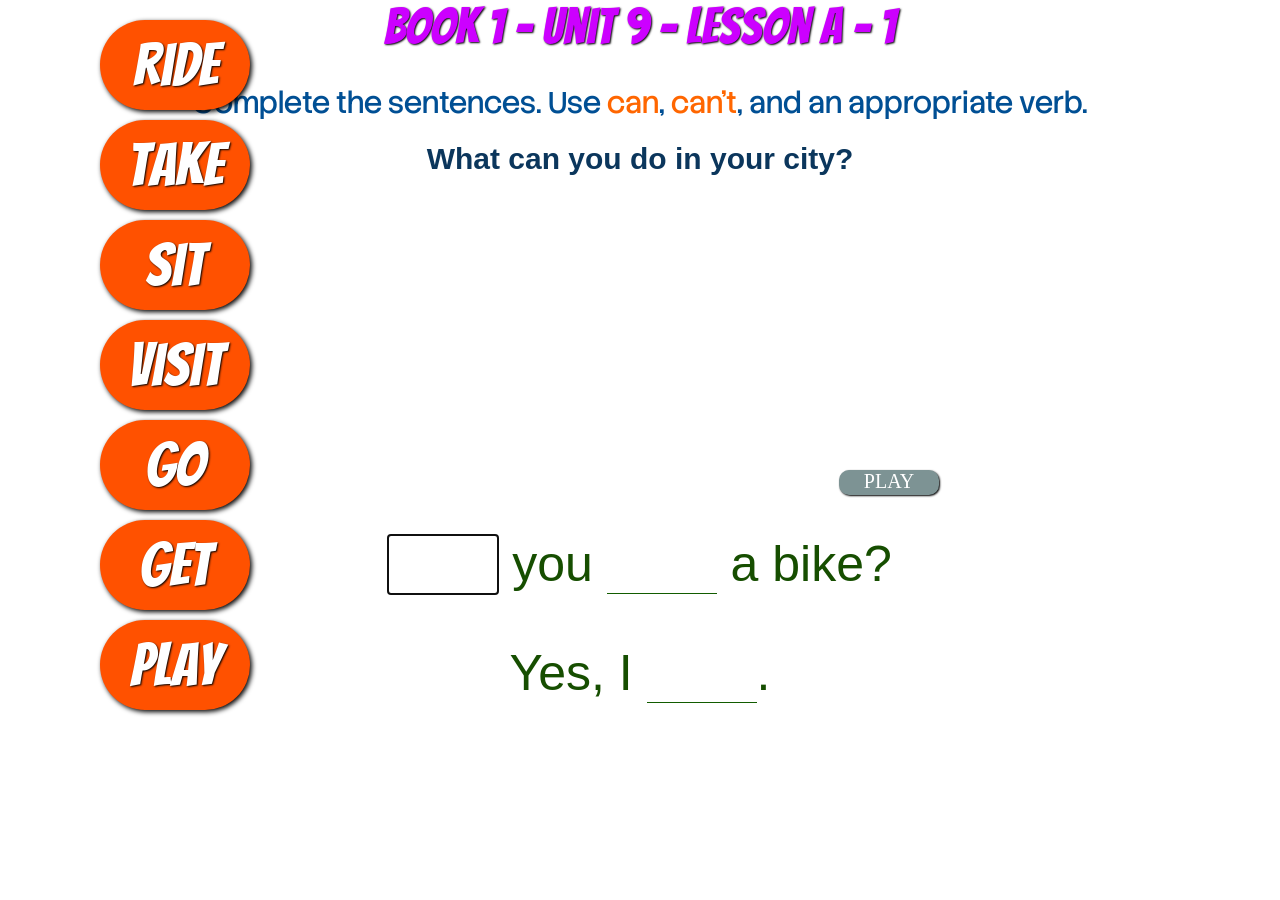
<file: index.html>
<!DOCTYPE html>
<html lang="en">
<head>
    <meta charset="UTF-8">
    <meta name="viewport" content="width=device-width, initial-scale=1.0">
    <link rel="stylesheet" href="style.css">
    <title>Book 1 - Unit 9 - Lesson A</title>
</head>
<body>

    <audio id="right" src="assets/right.mp3"></audio>

    <div id="word1" class="words">ride</div>
    <div id="word2" class="words">take</div>
    <div id="word3" class="words">sit</div>
    <div id="word4" class="words">visit</div>
    <div id="word5" class="words">go</div>
    <div id="word6" class="words">get</div>
    <div id="word7" class="words">play</div>
  
    
 
    <div class="heading">Book 1 - Unit 9 - Lesson A - 1</div>

    <div class="instructions">Complete the sentences. Use <span class="spans">can</span>, 
        <span class="spans">can't</span>, and an appropriate verb.</div>

    <div class="container">
        <div class="question">What can you do in your city?</div>

        <video id="video" class="videos" src="assets/ride.mp4"></video>

        <div class="buttons" id="play">PLAY</div>

        <div class="sentences"><input id="input1" class="inputs" type="text" autofocus> you
        <input id="input2" class="inputs" type="text"> a bike? </div></div>

        <div class="sentences">Yes, I <input id="input3" class="inputs" type="text">.
        </div></div>

    <a id="next" class="next" href="page2.html">Next</a>



    <script src="script.js"></script>
    
</body>
</html>
</file>
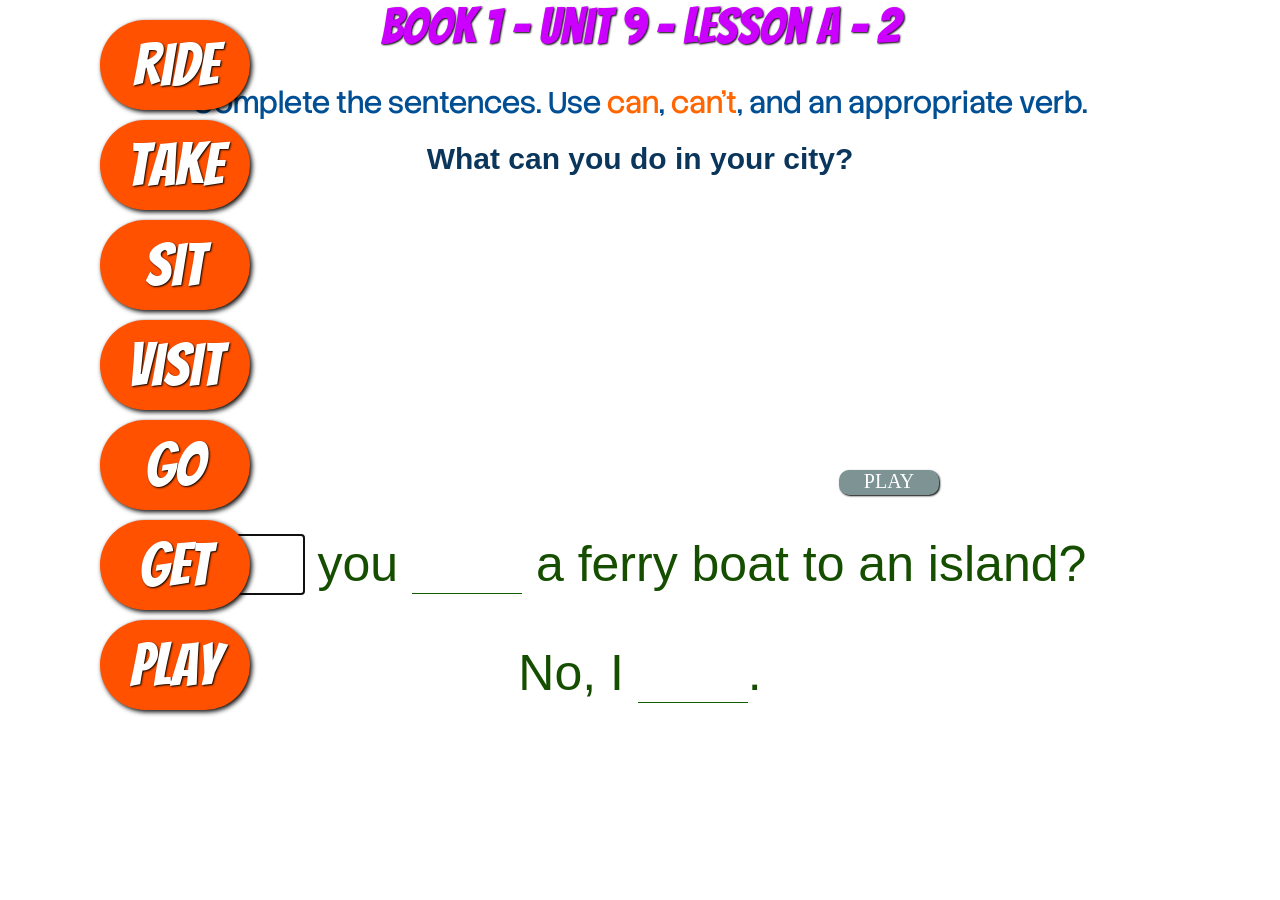
<file: page2.html>
<!DOCTYPE html>
<html lang="en">
<head>
    <meta charset="UTF-8">
    <meta name="viewport" content="width=device-width, initial-scale=1.0">
    <link rel="stylesheet" href="style.css">
    <title>Book 1 - Unit 9 - Lesson A</title>
</head>
<body>

    <audio id="right" src="assets/right.mp3"></audio>

    <div id="word1" class="words">ride</div>
    <div id="word2" class="words">take</div>
    <div id="word3" class="words">sit</div>
    <div id="word4" class="words">visit</div>
    <div id="word5" class="words">go</div>
    <div id="word6" class="words">get</div>
    <div id="word7" class="words">play</div>
    

    <div class="heading">Book 1 - Unit 9 - Lesson A - 2</div>

    <div class="instructions">Complete the sentences. Use <span class="spans">can</span>, 
        <span class="spans">can't</span>, and an appropriate verb.</div>

    <div class="container">
        <div class="question">What can you do in your city?</div>

        <video id="video" class="videos" src="assets/ferry.mp4"></video>

        <div class="buttons" id="play">PLAY</div>

        <div class="sentences"><input id="input1" class="inputs" type="text" autofocus> you
        <input id="input2" class="inputs" type="text"> a ferry boat to an island? </div></div>

        <div class="sentences">No, I <input id="input3" class="inputs" type="text">.
        </div></div>

    <a id="next" class="next" href="page3.html">Next</a>



    <script src="page2.js"></script>
    
</body>
</html>
</file>
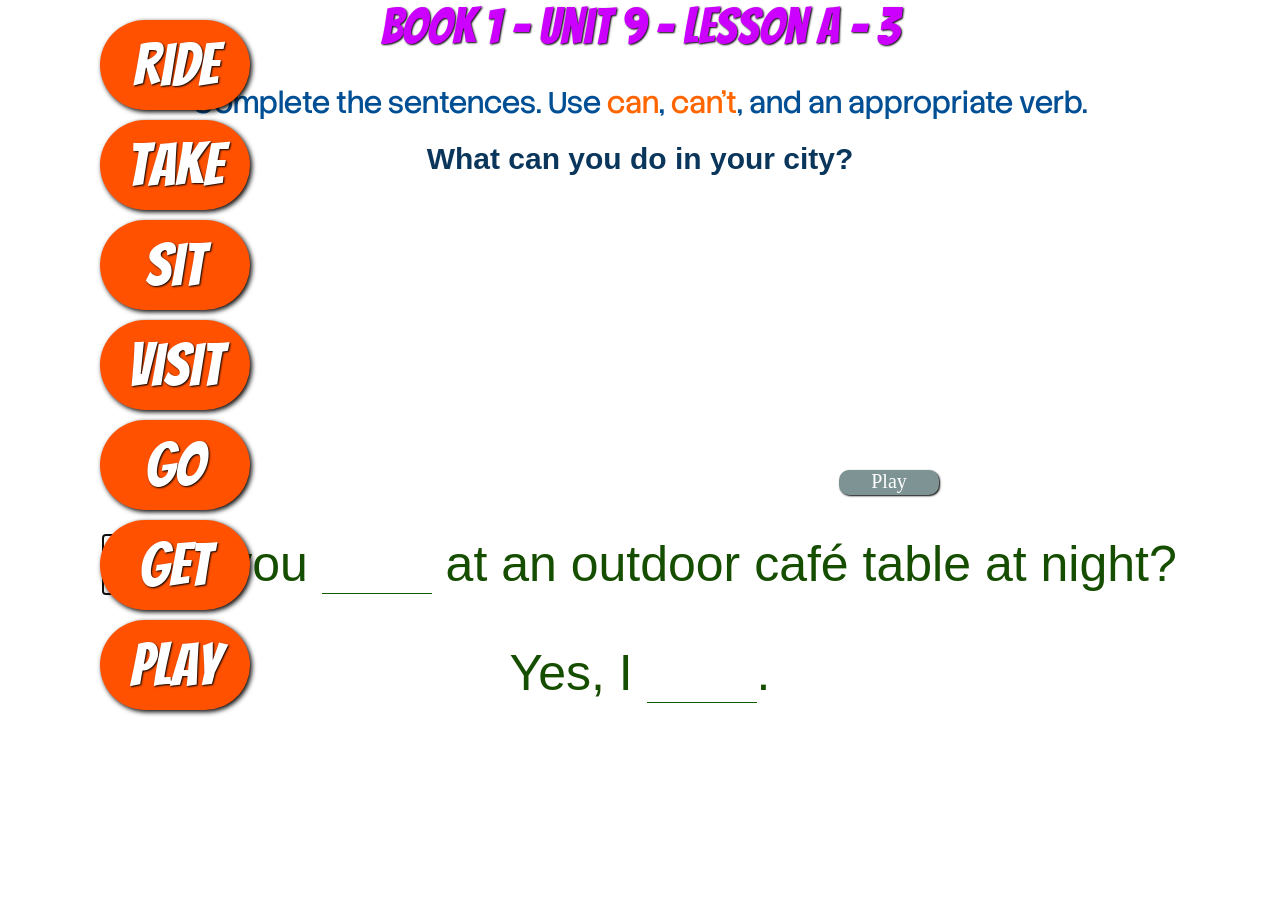
<file: page3.html>
<!DOCTYPE html>
<html lang="en">
<head>
    <meta charset="UTF-8">
    <meta name="viewport" content="width=device-width, initial-scale=1.0">
    <link rel="stylesheet" href="style.css">
    <title>Book 1 - Unit 9 - Lesson A</title>
</head>
<body>

    <audio id="right" src="assets/right.mp3"></audio>

    <div id="word1" class="words">ride</div>
    <div id="word2" class="words">take</div>
    <div id="word3" class="words">sit</div>
    <div id="word4" class="words">visit</div>
    <div id="word5" class="words">go</div>
    <div id="word6" class="words">get</div>
    <div id="word7" class="words">play</div>

 
    <div class="heading">Book 1 - Unit 9 - Lesson A - 3</div>

    <div class="instructions">Complete the sentences. Use <span class="spans">can</span>, 
        <span class="spans">can't</span>, and an appropriate verb.</div>

    <div class="container">
        <div class="question">What can you do in your city?</div>

        <video id="video" class="videos" src="assets/cafe.mp4" class="actions"></video>

        <div class="buttons" id="play">Play</div>

        <div class="sentences"><input id="input1" class="inputs" type="text" autofocus> you
        <input id="input2" class="inputs" type="text"> at an outdoor café table at night? </div></div>

        <div class="sentences">Yes, I <input id="input3" class="inputs" type="text">.
        </div></div>

    <a id="next" class="next" href="page4.html">Next</a>



    <script src="page3.js"></script>
    
</body>
</html>
</file>
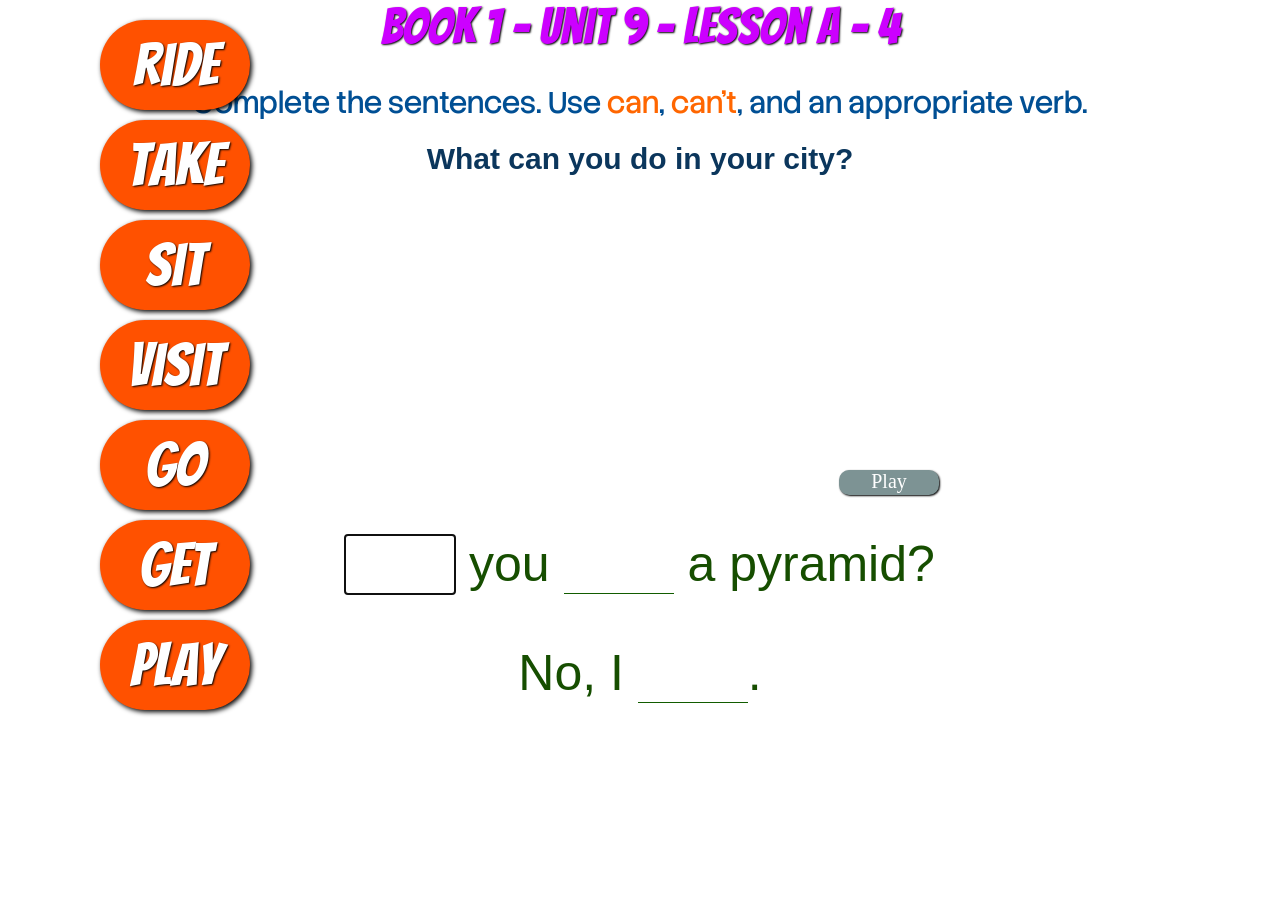
<file: page4.html>
<!DOCTYPE html>
<html lang="en">
<head>
    <meta charset="UTF-8">
    <meta name="viewport" content="width=device-width, initial-scale=1.0">
    <link rel="stylesheet" href="style.css">
    <title>Book 1 - Unit 9 - Lesson A</title>
</head>
<body>

    <audio id="right" src="assets/right.mp3"></audio>

    <div id="word1" class="words">ride</div>
    <div id="word2" class="words">take</div>
    <div id="word3" class="words">sit</div>
    <div id="word4" class="words">visit</div>
    <div id="word5" class="words">go</div>
    <div id="word6" class="words">get</div>
    <div id="word7" class="words">play</div>
    
 
    <div class="heading">Book 1 - Unit 9 - Lesson A - 4</div>

    <div class="instructions">Complete the sentences. Use <span class="spans">can</span>, 
        <span class="spans">can't</span>, and an appropriate verb.</div>

    <div class="container">
        <div class="question">What can you do in your city?</div>

        <video id="video" class="videos" src="assets/pyramid.mp4" class="actions"></video>

        <div class="buttons" id="play">Play</div>

        <div class="sentences"><input id="input1" class="inputs" type="text" autofocus> you
        <input id="input2" class="inputs" type="text"> a pyramid? </div></div>

        <div class="sentences">No, I <input id="input3" class="inputs" type="text">.
        </div></div>

    <a id="next" class="next" href="page5.html">Next</a>



    <script src="page4.js"></script>
    
</body>
</html>
</file>
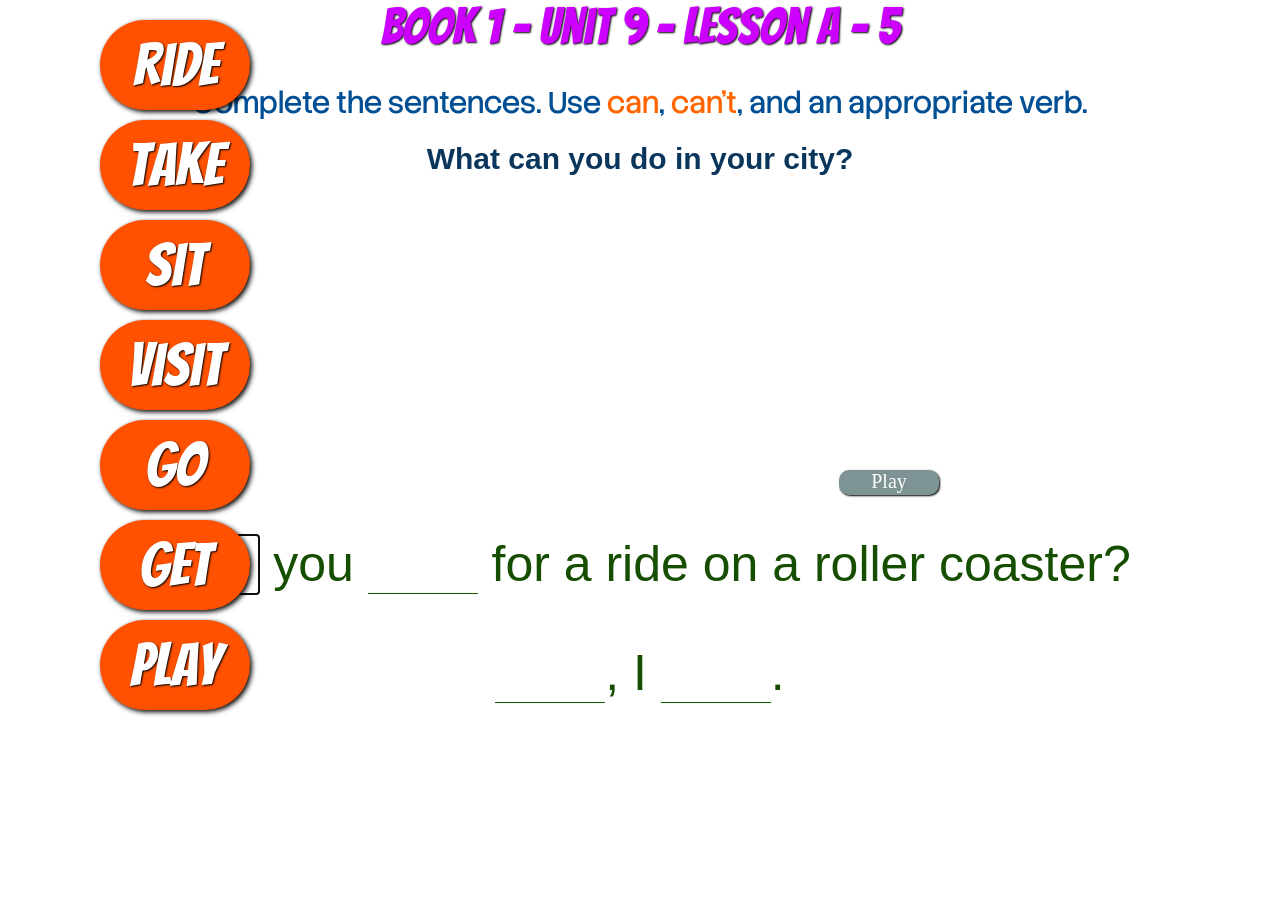
<file: page5.html>
<!DOCTYPE html>
<html lang="en">
<head>
    <meta charset="UTF-8">
    <meta name="viewport" content="width=device-width, initial-scale=1.0">
    <link rel="stylesheet" href="style.css">
    <title>Book 1 - Unit 9 - Lesson A</title>
</head>
<body>

    <audio id="right" src="assets/right.mp3"></audio>

    <div id="word1" class="words">ride</div>
    <div id="word2" class="words">take</div>
    <div id="word3" class="words">sit</div>
    <div id="word4" class="words">visit</div>
    <div id="word5" class="words">go</div>
    <div id="word6" class="words">get</div>
    <div id="word7" class="words">play</div>
   
 
    <div class="heading">Book 1 - Unit 9 - Lesson A - 5</div>

    <div class="instructions">Complete the sentences. Use <span class="spans">can</span>, 
        <span class="spans">can't</span>, and an appropriate verb.</div>

    <div class="container">
        <div class="question">What can you do in your city?</div>

        <video id="video" class="videos" src="assets/roller.mp4" class="actions"></video>

        <div class="buttons" id="play">Play</div>

        <div class="sentences"><input id="input1" class="inputs" type="text" autofocus> you
        <input id="input2" class="inputs" type="text"> for a ride on a roller coaster? </div></div>

        <div class="sentences"><input id="input3" class="inputs" type="text">, I <input id="input4" class="inputs" type="text">.
        </div></div>

    <a id="next" class="next" href="page6.html">Next</a>



    <script src="page5.js"></script>
    
</body>
</html>
</file>
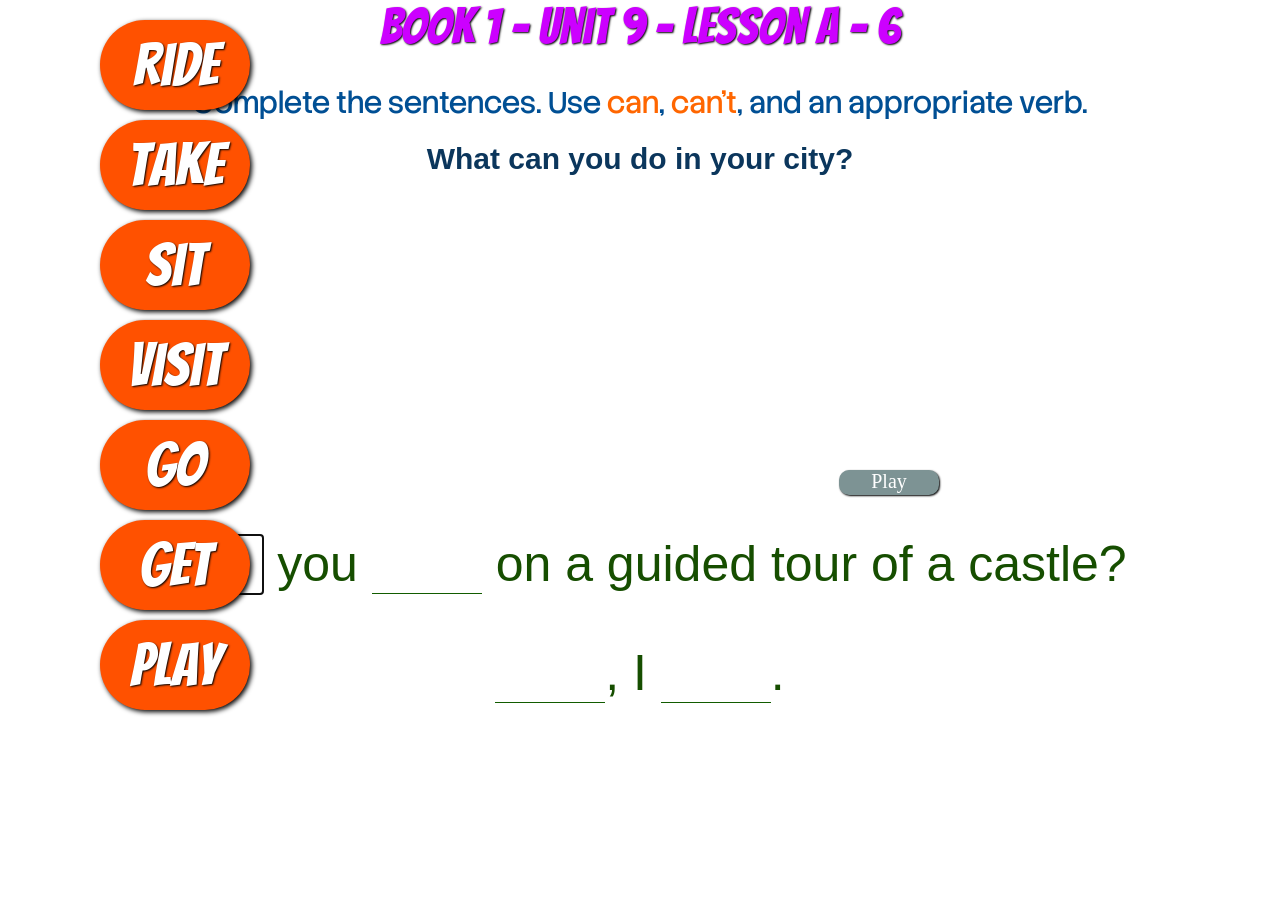
<file: page6.html>
<!DOCTYPE html>
<html lang="en">
<head>
    <meta charset="UTF-8">
    <meta name="viewport" content="width=device-width, initial-scale=1.0">
    <link rel="stylesheet" href="style.css">
    <title>Book 1 - Unit 9 - Lesson A</title>
</head>
<body>

    <audio id="right" src="assets/right.mp3"></audio>

    <div id="word1" class="words">ride</div>
    <div id="word2" class="words">take</div>
    <div id="word3" class="words">sit</div>
    <div id="word4" class="words">visit</div>
    <div id="word5" class="words">go</div>
    <div id="word6" class="words">get</div>
    <div id="word7" class="words">play</div>
    
 
    <div class="heading">Book 1 - Unit 9 - Lesson A - 6</div>

    <div class="instructions">Complete the sentences. Use <span class="spans">can</span>, 
        <span class="spans">can't</span>, and an appropriate verb.</div>

    <div class="container">
        <div class="question">What can you do in your city?</div>

        <video id="video" class="videos" src="assets/castle.mp4" class="actions"></video>

        <div class="buttons" id="play">Play</div>

        <div class="sentences"><input id="input1" class="inputs" type="text" autofocus> you
        <input id="input2" class="inputs" type="text"> on a guided tour of a castle? </div></div>

        <div class="sentences"><input id="input3" class="inputs" type="text">, I <input id="input4" class="inputs" type="text">.
        </div></div>

    <a id="next" class="next" href="page7.html">Next</a>



    <script src="page6.js"></script>
    
</body>
</html>
</file>
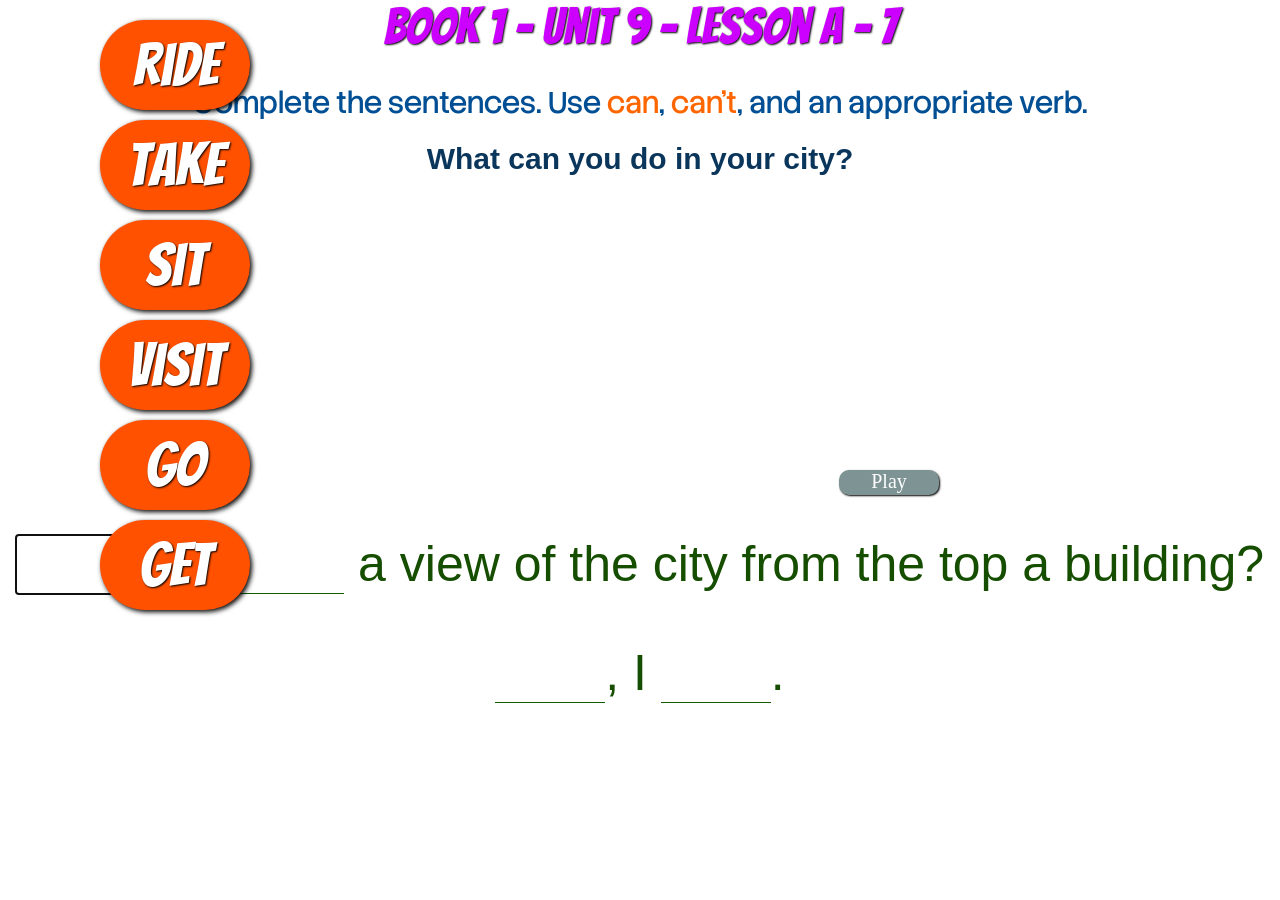
<file: page7.html>
<!DOCTYPE html>
<html lang="en">
<head>
    <meta charset="UTF-8">
    <meta name="viewport" content="width=device-width, initial-scale=1.0">
    <link rel="stylesheet" href="style.css">
    <title>Book 1 - Unit 9 - Lesson A</title>
</head>
<body>

    <audio id="right" src="assets/right.mp3"></audio>

    <div id="word1" class="words">ride</div>
    <div id="word2" class="words">take</div>
    <div id="word3" class="words">sit</div>
    <div id="word4" class="words">visit</div>
    <div id="word5" class="words">go</div>
    <div id="word6" class="words">get</div>
    
 
    <div class="heading">Book 1 - Unit 9 - Lesson A - 7</div>

    <div class="instructions">Complete the sentences. Use <span class="spans">can</span>, 
        <span class="spans">can't</span>, and an appropriate verb.</div>

    <div class="container">
        <div class="question">What can you do in your city?</div>

        <video id="video" class="videos" src="assets/top.mp4" class="actions"></video>

        <div class="buttons" id="play">Play</div>

        <div class="sentences"><input id="input1" class="inputs" type="text" autofocus> you
        <input id="input2" class="inputs" type="text"> a view of the city from the top a building? </div></div>

        <div class="sentences"><input id="input3" class="inputs" type="text">, I <input id="input4" class="inputs" type="text">.
        </div></div>

    <a id="next" class="next" href="page8.html">Next</a>



    <script src="page7.js"></script>
    
</body>
</html>
</file>
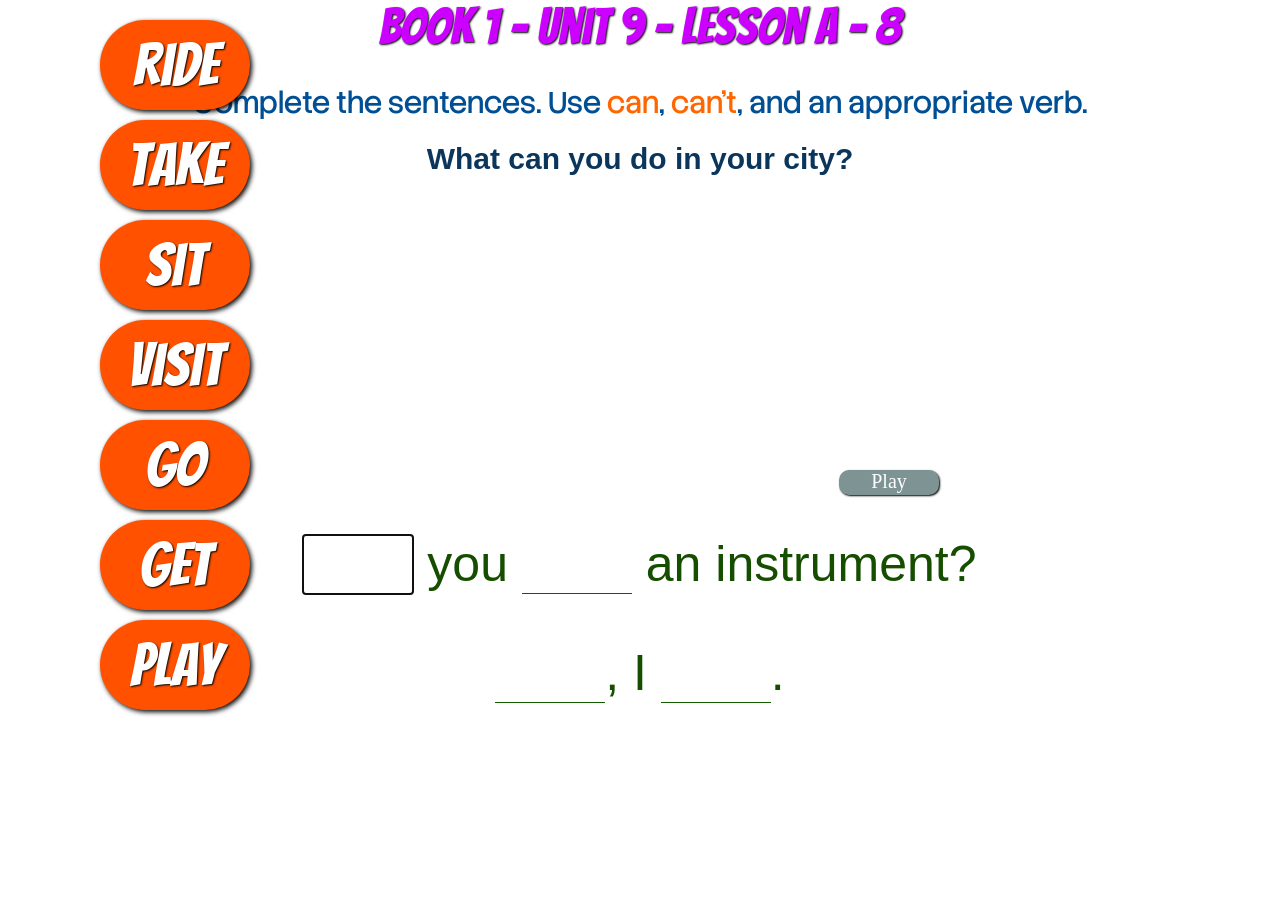
<file: page8.html>
<!DOCTYPE html>
<html lang="en">
<head>
    <meta charset="UTF-8">
    <meta name="viewport" content="width=device-width, initial-scale=1.0">
    <link rel="stylesheet" href="style.css">
    <title>Book 1 - Unit 9 - Lesson A</title>
</head>
<body>

    <audio id="right" src="assets/right.mp3"></audio>

    <div id="word1" class="words">ride</div>
    <div id="word2" class="words">take</div>
    <div id="word3" class="words">sit</div>
    <div id="word4" class="words">visit</div>
    <div id="word5" class="words">go</div>
    <div id="word6" class="words">get</div>
    <div id="word7" class="words">play</div>
    
 
    <div class="heading">Book 1 - Unit 9 - Lesson A - 8</div>

    <div class="instructions">Complete the sentences. Use <span class="spans">can</span>, 
        <span class="spans">can't</span>, and an appropriate verb.</div>

    <div class="container">
        <div class="question">What can you do in your city?</div>

        <video id="video" class="videos" src="assets/guitar.mp4" class="actions"></video>

        <div class="buttons" id="play">Play</div>

        <div class="sentences"><input id="input1" class="inputs" type="text" autofocus> you
        <input id="input2" class="inputs" type="text"> an instrument? </div></div>

        <div class="sentences"><input id="input3" class="inputs" type="text">, I <input id="input4" class="inputs" type="text">.
        </div></div>

    <a id="next" class="next" href="page#.html">Next</a>



    <script src="page8.js"></script>
    
</body>
</html>
</file>
<file: style.css>
@import url('https://fonts.googleapis.com/css2?family=Bangers&family=Stack+Sans+Headline:wght@200..700&display=swap');

* {
    box-sizing: border-box;
    margin: 0 auto;
    padding: 0;
    text-align: center;
}

.heading {
    font-family: 'Bangers', sans-serif;
    font-size: 50px;
    color: rgb(204, 0, 255);
    text-shadow: 1px 1px 2px black;
    margin-bottom: 30px;
    user-select: none;
}

.instructions {
    font-size: 30px;
    font-family: 'Stack Sans Headline', sans-serif;
    color: rgb(0, 79, 148);
    margin-bottom: 20px;
    user-select: none;
}

.spans {
    color: rgb(255, 102, 0);
    user-select: none;
}

.question {
    font-size: 30px;
    font-family: 'Stack', sans-serif;
    color: rgb(11, 54, 92);
    margin-bottom: 20px;
    font-weight: 600;
    user-select: none;
}

.sentences {
    font-size: 50px;
    font-family: 'Stack', sans-serif;
    color: rgb(22, 78, 0);
    margin-bottom: 50px;
    user-select: none;
}

.inputs {
    width: 110px;
    font-size: 50px;
    border-style: none;
    border-bottom: 1px solid rgb(18, 92, 0);
    color: rgb(151, 1, 151);
    user-select: none;
}

.videos {
    width: 600px;
    position: relative;
    margin-bottom: 0px;
    cursor: pointer;
    border-radius: 20px;
    user-select: none;
}

.buttons {
    font-size: 20px;
    width: 100px;
    height: 25px;
    border-radius: 10px;
    box-shadow: 1px 1px 2px black;
    margin-bottom: 10px;
    cursor: pointer;
    background-color:rgb(125, 147, 148);
    color: white;
    position: relative;
    left: 249px;
    top: -30px;
    user-select: none;
    justify-content: center;
    align-items: center;
}

.buttons:active {
    box-shadow: none;
}

.next {
    position: relative;
    top: 0px;
    font-family: 'bangers';
    font-size: 50px;
    text-shadow: 1px 1px 2px black;
    text-decoration: none;
    user-select: none;
    visibility: hidden;
}

.words {
    display: flex;
    align-items: center;
    justify-content: center;
    position: absolute;
    font-family: "bangers";
    font-size: 60px;
    text-shadow: 1px 1px 2px black;
    color:rgb(255, 255, 255);
    border-radius: 50px;
    background-color: rgb(255, 81, 0);
    width: 150px;
    height: 90px;
    padding: 15px;
    box-shadow: 2px 2px 5px black;
    cursor: pointer;
    user-select: none;
}

#word1 {
    left: 100px;
    top: 20px;
}

#word2 {
    left: 100px;
    top: 120px;
}

#word3 {
    left: 100px;
    top: 220px;
}

#word4 {
    left: 100px;
    top: 320px;
}

#word5 {
    left: 100px;
    top: 420px;
}

#word6 {
    left: 100px;
    top: 520px;
}

#word7 {
    left: 100px;
    top: 620px;
}

#word8 {
    left: 100px;
    top: 720px;
}

#word9 {
    left: 100px;
    top: 820px;
}
</file>
